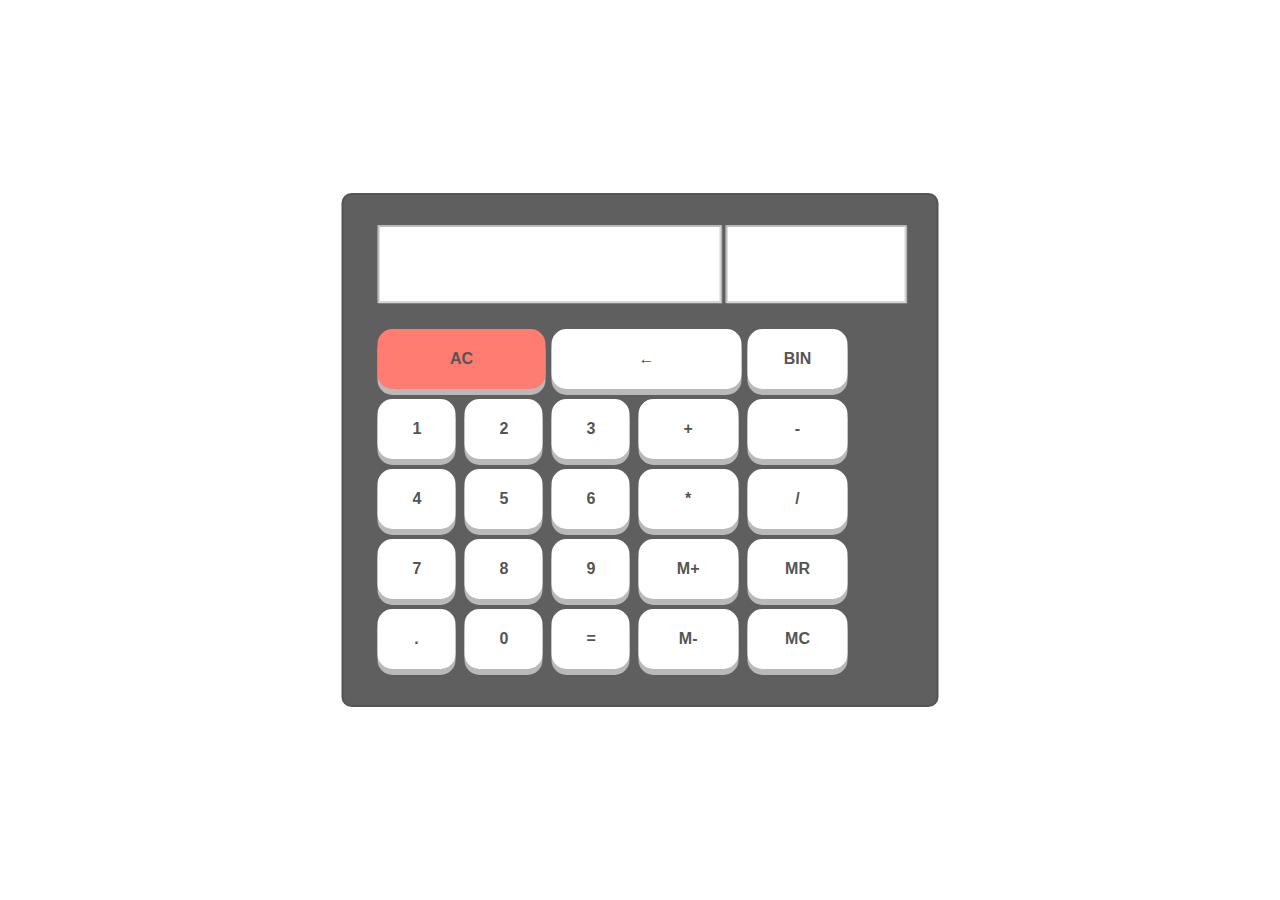
<file: index.html>
<!DOCTYPE html>
<html lang="en">
<head>
    <meta charset="UTF-8">
    <meta name="viewport" content="width=device-width, initial-scale=1.0">
    <meta http-equiv="X-UA-Compatible" content="ie=edge">
    <title>Basic Calculator</title>
    <link rel="stylesheet" type="text/css" media="screen" href="style.css">
</head>
<body>
    <div class="container">
        <form name="Calculator">
            <input id="Numbers" type="text" name="Numbers" size="19" maxlength="15" disabled />
            <input id="Memory" type="text" name="Memory" size="9" maxlength="5" disabled/>
            <table>
                <tr>
                    <td colspan="2"><input id="ac" class="button AC" type="button" value="AC"/></td>
                    <td colspan="2"><input id="backSpace" class="button red" type="button" value="←" /></td>
                    <td><input id="bin" class="button green" type="button" value="BIN" /></td>
                </tr>
                <tr>
                    <td><input class="button btn" type="button" value="1" /></td>
                    <td><input class="button btn" type="button" value="2" /></td>
                    <td><input class="button btn" type="button" value="3" /></td>
                    <td><input class="button blue" type="button" value="+" /></td>
                    <td><input class="button blue" type="button" value="-" /></td>
                </tr> 
                <tr>
                    <td><input class="button btn" type="button" value="4" /></td>
                    <td><input class="button btn" type="button" value="5" /></td>
                    <td><input class="button btn" type="button" value="6" /></td>
                    <td><input class="button blue" type="button" value="*" /></td>
                    <td><input class="button blue" type="button" value="/" /></td>
                </tr>
                <tr>
                    <td><input class="button btn" type="button" value="7" /></td>
                    <td><input class="button btn" type="button" value="8" /></td>
                    <td><input class="button btn" type="button" value="9" /></td>
                    <td><input class="button yellow" type="button" value="M+" /></td>
                    <td><input class="button yellow" type="button" value="MR" /></td>
                </tr>
                <tr>
                    <td><input class="button btn" type="button" value="." /></td>
                    <td><input class="button btn" type="button" value="0" /></td>
                    <td><input class="button red" type="button" value="=" /></td>
                    <td><input class="button yellow" type="button" value="M-" /></td>
                    <td><input class="button yellow" type="button" value="MC" /></td>
                </tr>
            </table>
        </form>
    </div>
    <script src="script.js"></script>
</body>
</html>
</file>
<file: style.css>
*{
    margin: 0;
    padding: 0;
}
.container{
    position: absolute;
    top: 50%;
    left: 50%;
    transform: translateX(-50%) translateY(-50%);
    border: 2px solid #555555;
    padding: 30px 30px;
    background-color: rgb(95, 95, 95);
    border-radius: 10px;

}
#Numbers{
    color: black;
    text-align: right;
    height: 70px;
    padding: 2px 10px;
    box-shadow: 1px 1px gray;
    background-color: white;
    font-size: 25px;
    font-weight: bold;
    margin-left: 4px;
}
#Memory{
    color: black;
    text-align: right;
    height: 70px;
    padding: 2px 5px;
    box-shadow: 1px 1px gray;
    background-color: white;
    font-size: 25px;
    font-weight: bold;
    margin-bottom: 20px;
}
.button {
    border: none;
    color: white;
    padding: 5px 35px;
    text-align: center;
    text-decoration: none;
    display: inline-block;
    font-size: 16px;
    margin: 4px 2px;
    -webkit-transition-duration: 0.4s; 
    transition-duration: 0.4s;
    cursor: pointer;
    font-weight: bold;
    height: 60px;
    border-radius: 15px;
    box-shadow: 0px 6px rgb(185, 185, 185);
}
.btn {
    background-color: white;
    color: #555555;
    width: 78px;
}
.btn:active{
    color: black;
    background-color: #e7e7e7;
    box-shadow: 1px 3px #666;
    transform: translateY(2px) translateX(2px);
}
.AC{
    background-color: #ff7c73;
    color: #555555;
    width: 168px;

}
.AC:active{
    color: black;
    background-color: #f44336;
    box-shadow: 1px 3px #666;
    transform: translateY(2px) translateX(2px);
}
.green{
    background-color: white;
    color: #555555;
    width: 100px;
}
.green:active{
    color: black;
    background-color: #4CAF50;
    box-shadow: 1px 3px #666;
    transform: translateY(2px) translateX(2px);
}
.red{
    background-color: white;
    color: #555555;
    width: 78px;
}
.red:active{
    color: black;
    background-color: #ff7c73;
    box-shadow: 1px 3px #666;
    transform: translateY(2px) translateX(2px);
}
.blue{
    background-color: white;
    color: #555555;
    width: 100px;
}
.blue:active{
    color: black;
    background-color: #008CBA;
    box-shadow: 1px 3px #666;
    transform: translateY(2px) translateX(2px);
}
.yellow{
    background-color: white;
    color: #555555;
    width: 100px;
}
.yellow:active{
    color: black;
    background-color: rgb(255, 242, 58);
    box-shadow: 1px 3px #666;
    transform: translateY(2px) translateX(2px);
}
#backSpace{
    width: 190px;
}
</file>
